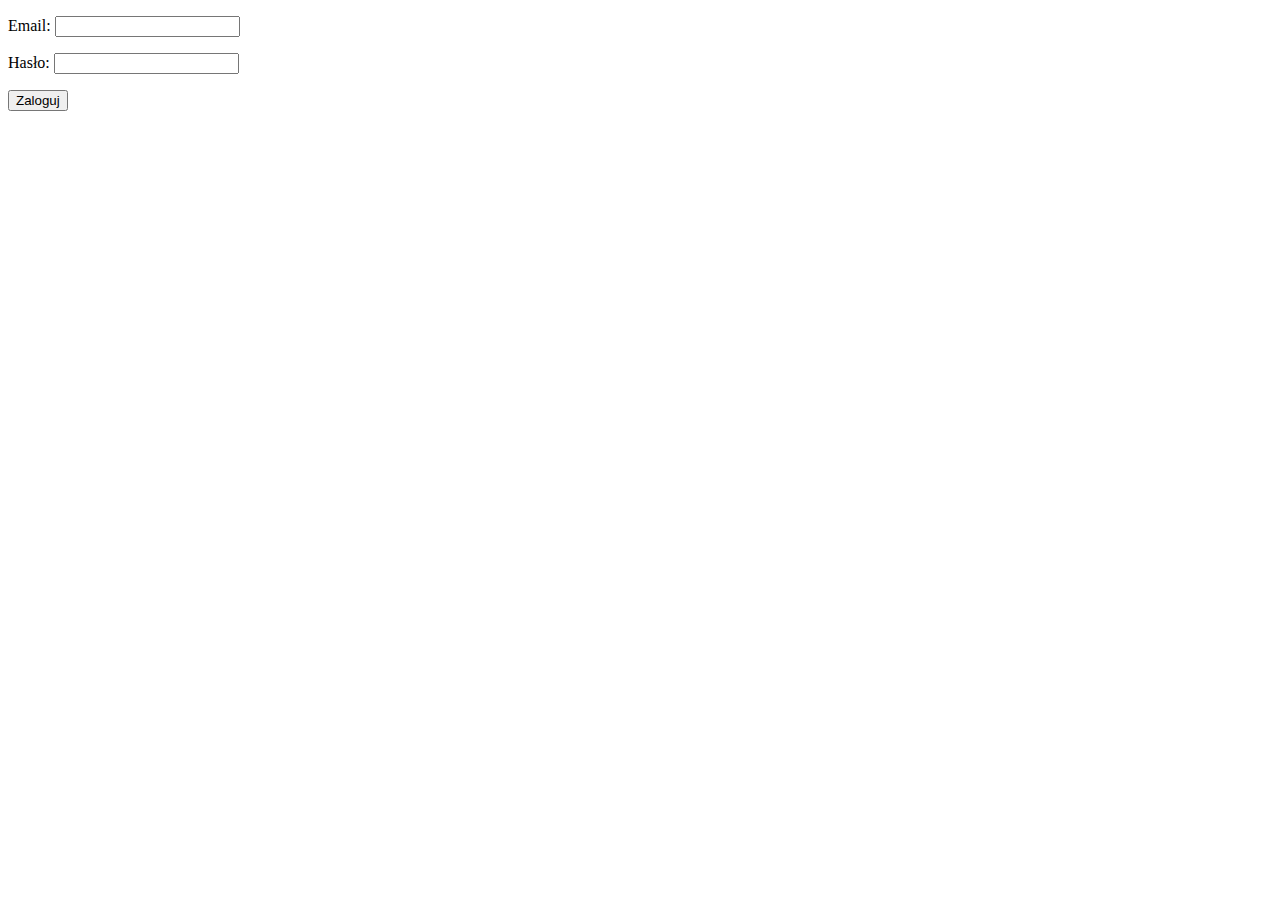
<file: src/main/resources/templates/login.html>
<!DOCTYPE html>
<html lang="en">
<head>
    <meta charset="UTF-8">
    <title>Login</title>
    <style>
        p.error {
            color: red;
        }
    </style>
</head>
<body>
    <p th:if="${error != null}" class="error" th:text="${error}"></p>
    <form action="#" th:action="@{/login}" th:object="${loginForm}" method="post">
        <p>
            Email:
            <input type="text" th:field="*{email}"/>
        </p>
        <p>
            Hasło:
            <input type="password" th:field="*{password}"/>
        </p>
        <p>
            <input type="submit" value="Zaloguj" />
        </p>
    </form>
</body>
</html>
</file>
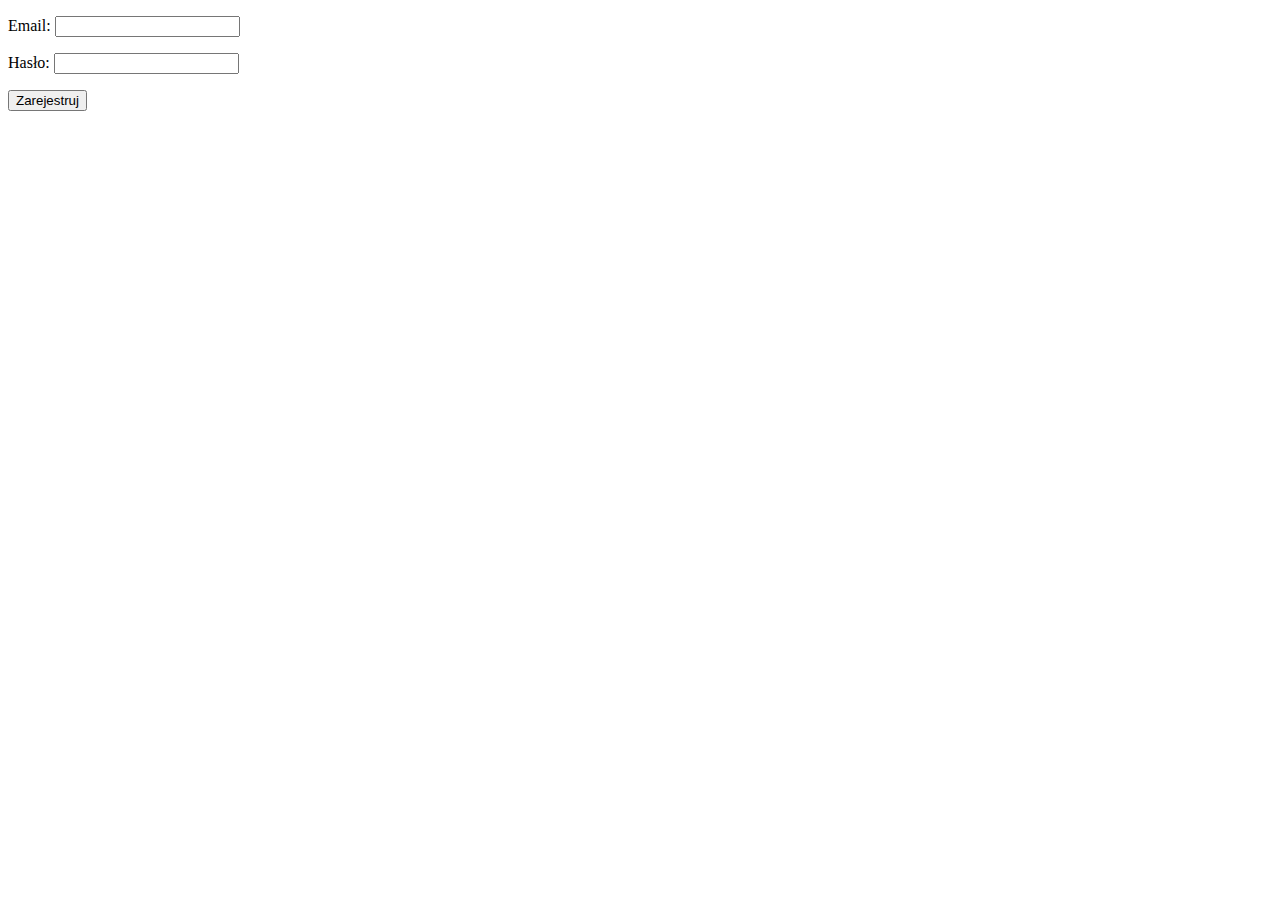
<file: src/main/resources/templates/register.html>
<!DOCTYPE html>
<html lang="en">
<head>
    <meta charset="UTF-8">
    <title>Zarejestruj sie</title>
    <style>
        p.error {
            color: red;
        }
    </style>
</head>
<body>
<p th:if="${error != null}" class="error" th:text="${error}"></p>
<form action="#" th:action="@{/register}" th:object="${loginForm}" method="post">
    <p>
        Email:
        <input type="text" th:field="*{email}"/>
    </p>
    <p>
        Hasło:
        <input type="password" th:field="*{password}"/>
    </p>
    <p>
        <input type="submit" value="Zarejestruj" />
    </p>
</form>
</body>
</html>
</file>
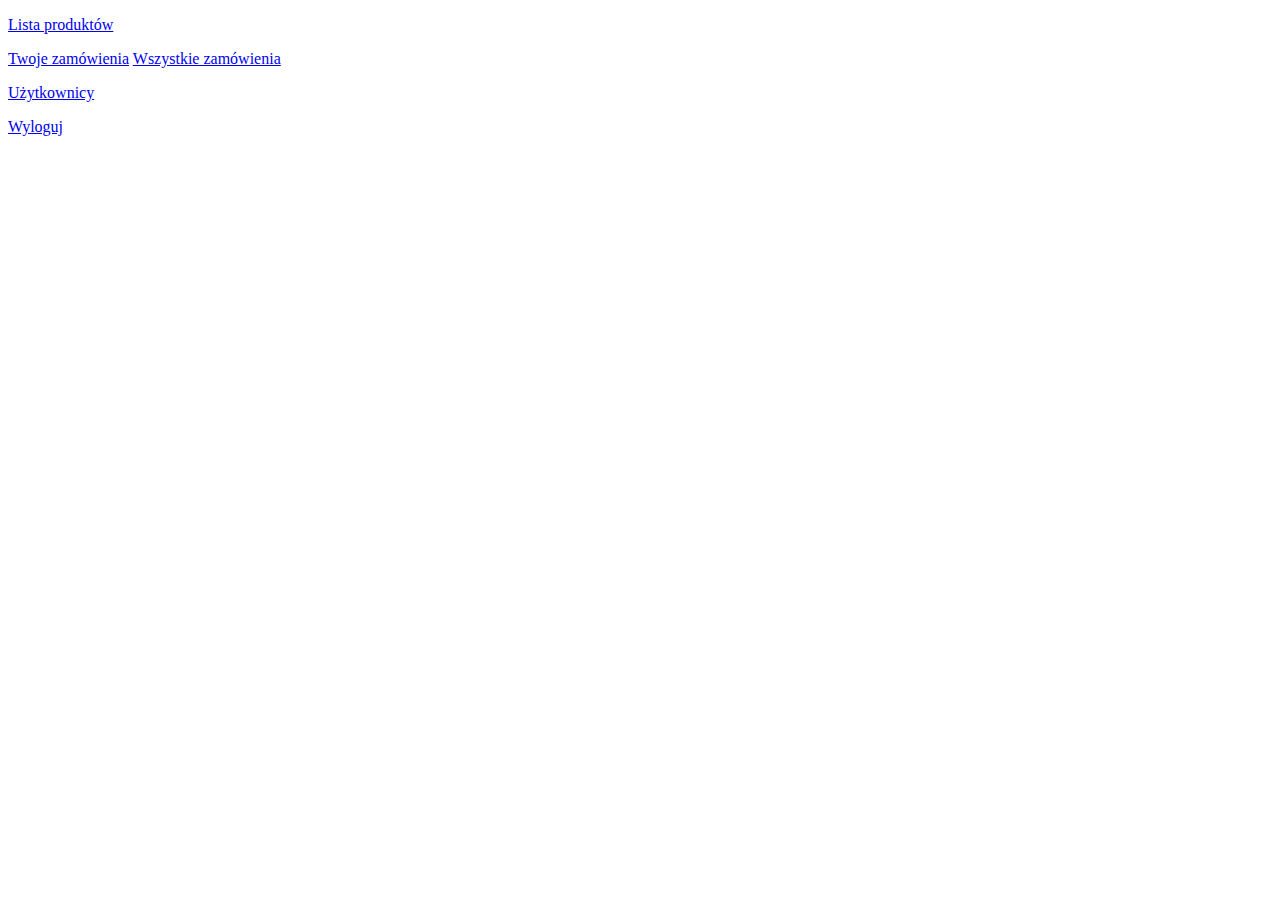
<file: src/main/resources/templates/app/menu.html>
<!DOCTYPE html>
<html lang="en">
    <head>
        <meta charset="UTF-8">
        <title>Menu</title>
        <style>
            #message {
                color: red;
            }
        </style>
    </head>
    <body>
        <div th:replace="fragments/header :: header(${userInfo.email}, ${userInfo.id}, ${userInfo.sessionId}, ${userInfo.isAdmin})"></div>
        <div th:if="${message != null}" th:text="${message}" id="message"></div>
        <p>
            <a href="products">Lista produktów</a>
        </p>
        <p>
            <a href="orders" th:if="${!userInfo.isAdmin}">Twoje zamówienia</a>
            <a href="orders" th:if="${userInfo.isAdmin}">Wszystkie zamówienia</a>
        </p>
        <p th:if="${userInfo.isAdmin}">
            <a href="/app/admin/users">Użytkownicy</a>
        </p>
        <p>
            <a href="/logout">Wyloguj</a>
        </p>
    </body>
</html>
</file>
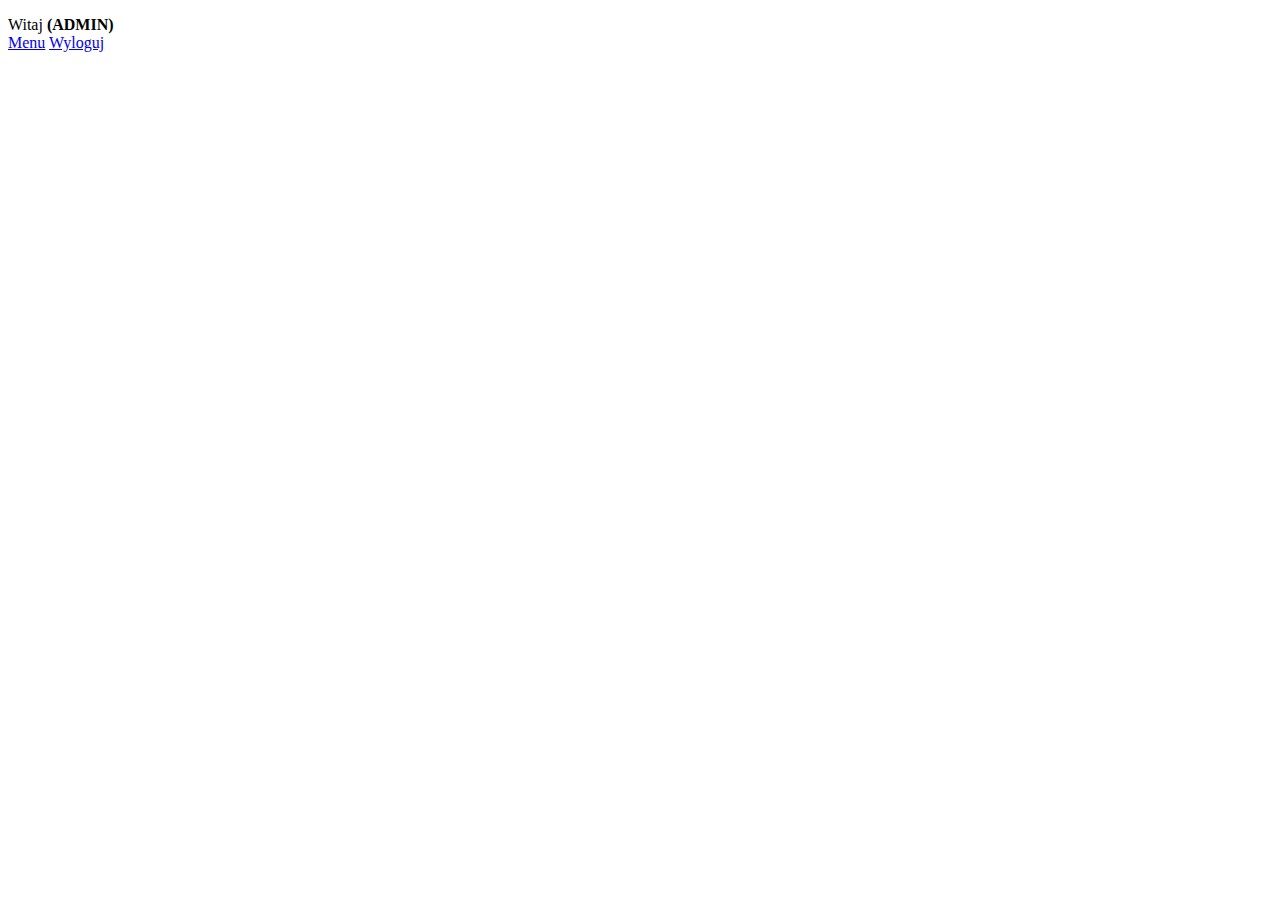
<file: src/main/resources/templates/fragments/header.html>
<!DOCTYPE html>
<html lang="en">
    <body>
        <div th:fragment="header(email, userId, sessionId, isAdmin)">
            <script type="application/javascript" th:inline="javascript">
                function reloadCartText() {
                    if([[${!isAdmin}]]) {
                        fetch("/api/cart/quantity", {
                            headers: {
                                id: [[${sessionId}]]
                            }
                        }).then(response => response.json())
                            .then(data => {
                                document.getElementById("cartLink").innerText = `Koszyk (${data} szt.)`;
                            });
                    }
                }
                reloadCartText();
            </script>
            <p>
                <div>
                    <span>Witaj</span>
                    <span th:text="${email}"></span>
                    <span th:if="${isAdmin}"><b>(ADMIN)</b></span>
                </div>
                <div>
                    <a href="/app/menu">Menu</a>
                    <a href="/logout">Wyloguj</a>
                    <a href="/app/cart" th:if="${!isAdmin}">
                        <span id="cartLink"></span>
                    </a>
                </div>
            </p>
        </div>
    </body>
</html>
</file>
